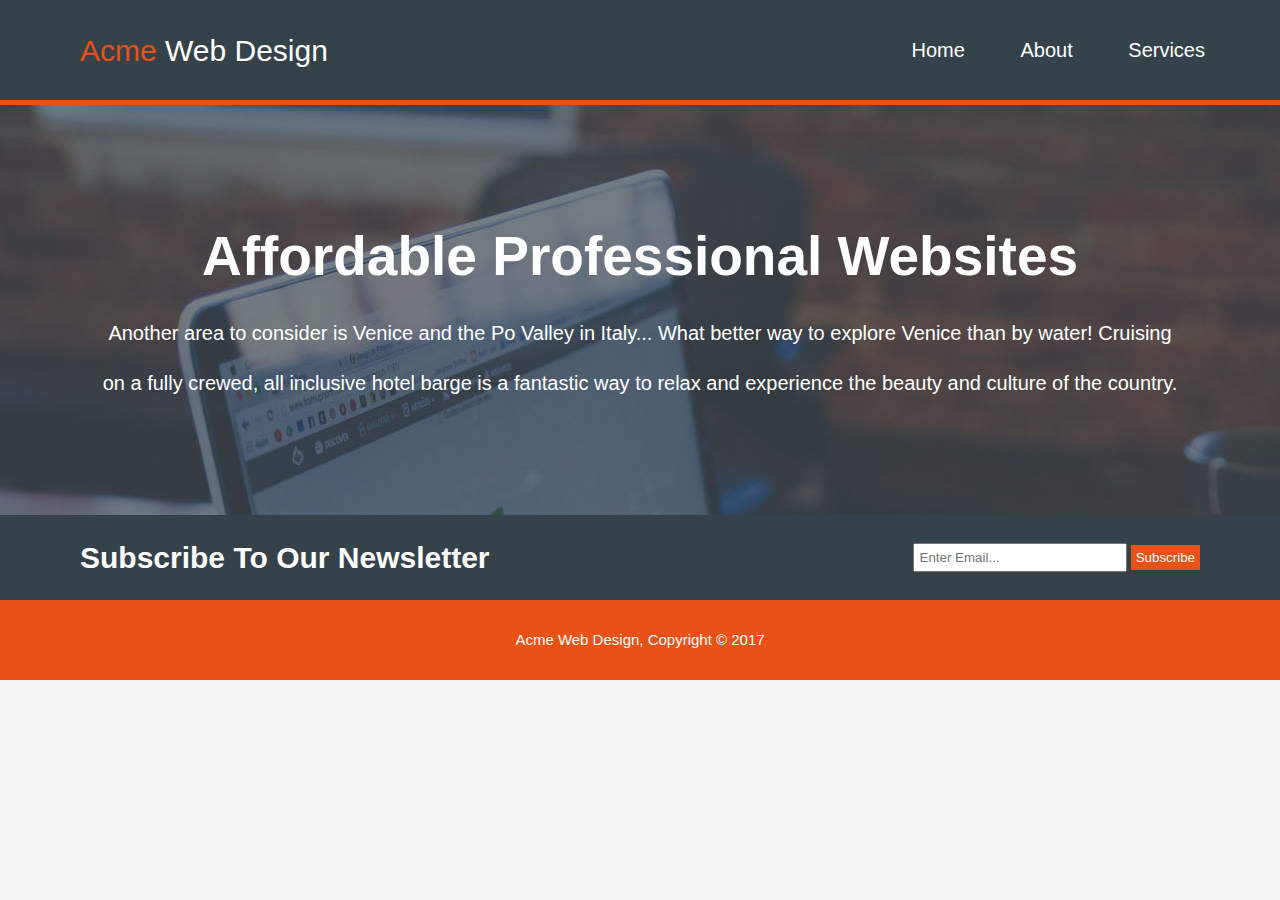
<file: index.html>
<!DOCTYPE html>
<html lang="en">
<head>
    <meta charset="UTF-8">
    <meta http-equiv="X-UA-Compatible" content="IE=edge">
    <meta name="viewport" content="width=device-width, initial-scale=1.0">
    <title>Web Design</title>
    <link rel="stylesheet" href="./style.css">
</head>
<body>
        <header>
            <nav>
                <div class="container">
                    <div class="left">
                        <a href="./index.html"><span>Acme</span> Web Design</a>
                    </div>
                    <div class="right">
                        <a href="./index.html">Home</a>
                        <a href="./about.html">About</a>
                        <a href="/services.html">Services</a>
                     </div>
                    </div>
            </nav>
        </header>      
        <section id="content">
           <div class="home_content">
               <h1>Affordable Professional Websites</h1>
               <p>Another area to consider is Venice and the Po Valley in Italy... What better way to explore Venice than by water! Cruising</p>
                <p>on a fully crewed, 
                    all inclusive hotel barge is a fantastic way to relax and experience the beauty and culture of the country.</p>
           </div>
        </section>
        <section id="newsletter">
            <div class="news_content">
                <h1>Subscribe To Our Newsletter</h1> 
                <form>
                    <input type="text" placeholder="Enter Email..."/>
                    <button type="submit">Subscribe</button>
                </form>
            </div>
                  
                
        </section>
        <footer>Acme Web Design, Copyright &copy; 2017</footer>
   
    
</body>
</html>
</file>
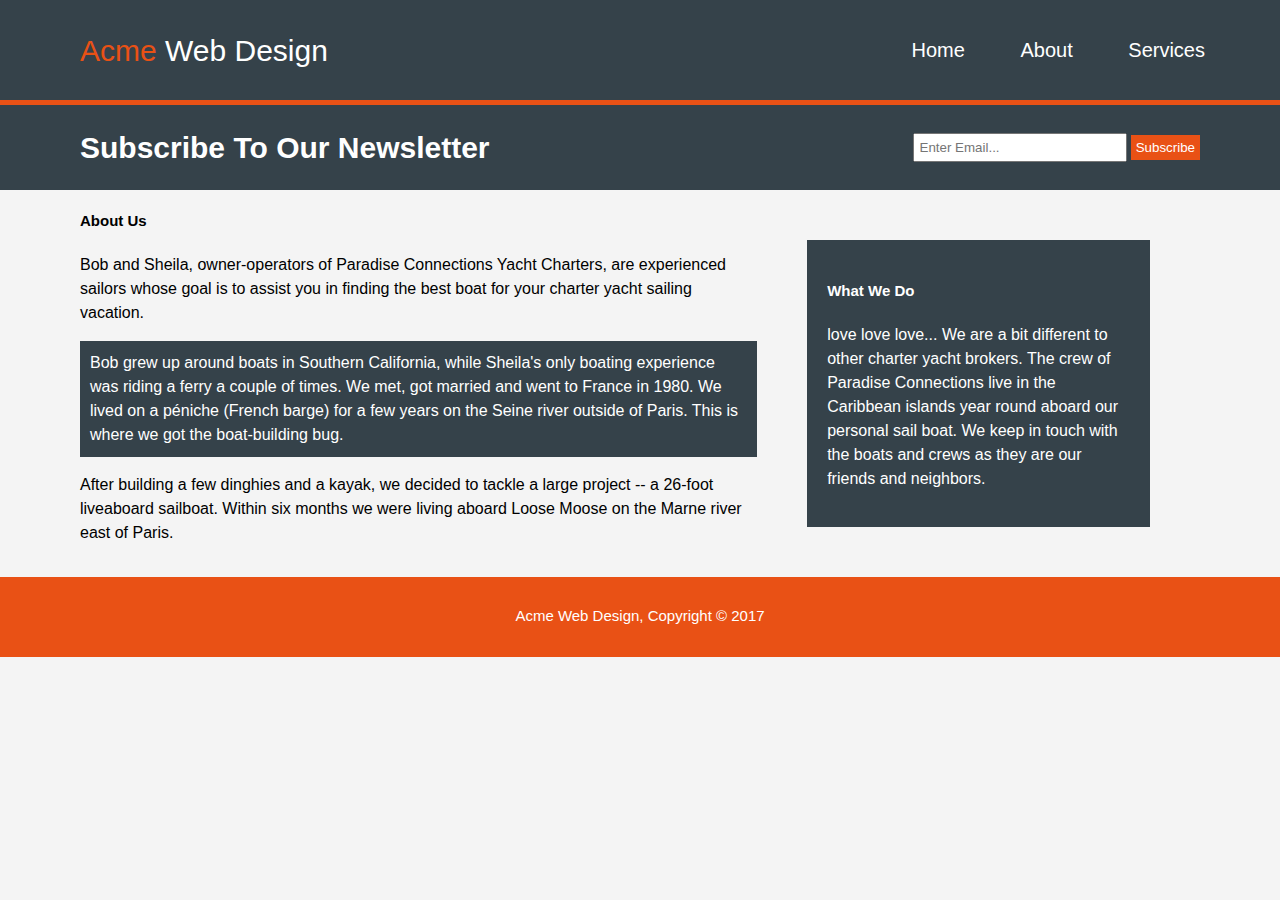
<file: about.html>
<!DOCTYPE html>
<html lang="en">
  <head>
    <meta charset="UTF-8" />
    <meta http-equiv="X-UA-Compatible" content="IE=edge" />
    <meta name="viewport" content="width=device-width, initial-scale=1.0" />
    <title>Web Design</title>
    <link rel="stylesheet" href="./style.css" />
  </head>
  <body>
    <header>
      <nav>
        <div class="container">
          <div class="left">
            <a href="./index.html"><span>Acme</span> Web Design</a>
          </div>
          <div class="right">
            <a href="./index.html">Home</a>
            <a href="./about.html">About</a>
            <a href="./services.html">Services</a>
          </div>
        </div>
      </nav>
    </header>
    <section id="newsletter">
      <div class="news_content">
        <h1>Subscribe To Our Newsletter</h1>
        <form>
          <input type="text" placeholder="Enter Email..." />
          <button type="submit">Subscribe</button>
        </form>
      </div>
    </section>
    <section id="about_content">
      <div>
        <h4>About Us</h4>
        <p>
          Bob and Sheila, owner-operators of Paradise Connections Yacht
          Charters, are experienced sailors whose goal is to assist you in
          finding the best boat for your charter yacht sailing vacation.
        </p>
        <p class="p_content">
          Bob grew up around boats in Southern California, while Sheila's only
          boating experience was riding a ferry a couple of times. We met, got
          married and went to France in 1980. We lived on a péniche (French
          barge) for a few years on the Seine river outside of Paris. This is
          where we got the boat-building bug.
        </p>
        <p>After building a few dinghies and a kayak, we decided to tackle a large project -- a 26-foot liveaboard sailboat.
         Within six months we were living aboard Loose Moose on the Marne river east of Paris.</p>
      </div>
      <div class="about_right">
          <h4>What We Do</h4>
          <p>love love love... We are a bit different to other charter yacht brokers. 
            The crew of Paradise Connections live in the Caribbean islands year round aboard our personal sail boat.
             We keep in touch with the boats and crews as they are our friends and neighbors.</p>
      </div>
    </section>
    <footer>Acme Web Design, Copyright &copy; 2017</footer>
  </body>
</html>
</file>
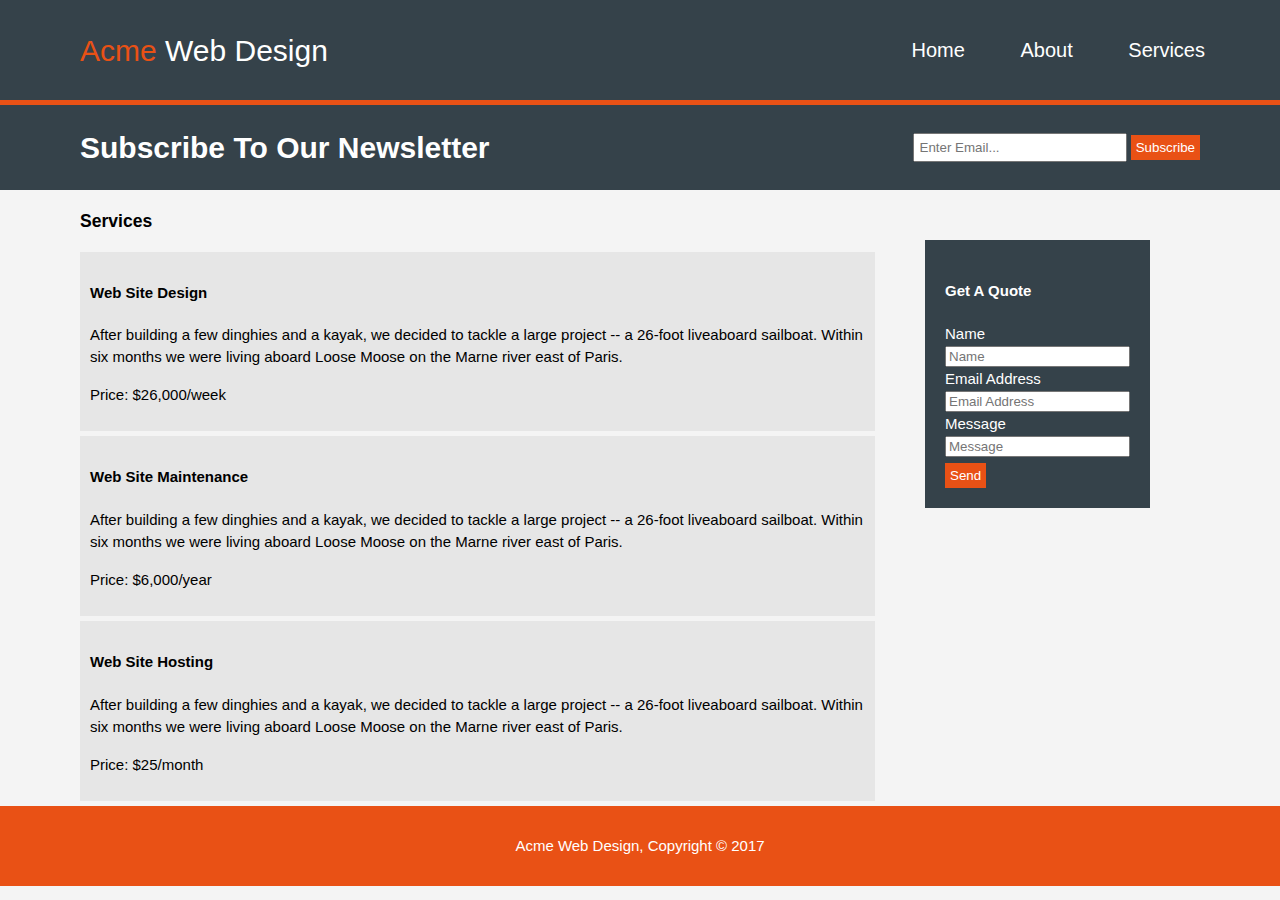
<file: services.html>
<!DOCTYPE html>
<html lang="en">
  <head>
    <meta charset="UTF-8" />
    <meta http-equiv="X-UA-Compatible" content="IE=edge" />
    <meta name="viewport" content="width=device-width, initial-scale=1.0" />
    <title>Web Design</title>
    <link rel="stylesheet" href="./style.css" />
  </head>
  <body>
    <header>
      <nav>
        <div class="container">
          <div class="left">
            <a href="./index.html"><span>Acme</span> Web Design</a>
          </div>
          <div class="right">
            <a href="./index.html">Home</a>
            <a href="./about.html">About</a>
            <a href="/services.html">Services</a>
          </div>
        </div>
      </nav>
    </header>
    <section id="newsletter">
      <div class="news_content">
        <h1>Subscribe To Our Newsletter</h1>
        <form>
          <input type="text" placeholder="Enter Email..." />
          <button type="submit">Subscribe</button>
        </form>
      </div>
    </section>
    <section id="service">
      <div>
        <h3>Services</h3>
        <div class="service_content">
            <h4>Web Site Design</h4>
            <p>
                
                After building a few dinghies and a kayak, we decided to tackle a large project -- a 26-foot liveaboard sailboat.
                Within six months we were living aboard Loose Moose on the Marne river east of Paris.      
                
            </p>
            <p>Price: $26,000/week</p>
        </div>
        <div class="service_content">
            <h4>Web Site Maintenance</h4>
            <p>
                After building a few dinghies and a kayak, we decided to tackle a large project -- a 26-foot liveaboard sailboat.
                Within six months we were living aboard Loose Moose on the Marne river east of Paris.
    
               
            </p>
            <p> Price: $6,000/year</p>
        </div>
        <div class="service_content">
            <h4>Web Site Hosting</h4>
            <p>After building a few dinghies and a kayak, we decided to tackle a large project -- a 26-foot liveaboard sailboat. 
               Within six months we were living aboard Loose Moose on the Marne river east of Paris.
    
            </p>
            <p>Price: $25/month</p>
        </div>
       
      </div>
      <div class="service_right">
          <h4>Get A Quote</h4>
         <form>
             <label for="Name">Name</label>
             <input type="text" placeholder="Name">
             <label for="Email Address">Email Address</label>
             <input type="text" placeholder="Email Address">
             <label for="Message">Message</label>             
             <input type="text" placeholder="Message">
             <button type="submit">Send</button>
         </form>
      </div>
    </section>
    <footer>Acme Web Design, Copyright &copy; 2017</footer>
  </body>
</html>
</file>
<file: style.css>
body {
    font-family: Arial, Helvetica, sans-serif;
    font-size: 15px;
    line-height: 1.5;
    padding: 0;
    margin: 0;
    background-color: #f4f4f4;
}


.container{
    width:100%;
    display: flex;
    background-color: #35424a;
    height: 100px;
    align-items: center;
    border-bottom:5px solid rgb(233, 81, 21);
}

.container a{
    text-decoration: none;
    margin:0 25px;
    color: white;
}
span{
    color: rgb(233,81,21);
    font-size: 30px;
}
.left {
    width:100%;
    text-align: left;
    font-size: 30px;
    margin-left: 55px;
    
}


.right {
    width:100%;
    text-align: right;
    font-size: 20px;
    margin-right: 50px;
}
.right a:hover{
    color: rgb(233,81,21);
}
#content{
    background-image: url('./images/home_background.jpg');
    color: #fff;
    height:400px;
    padding-top: 10px;
}
#content .home_content{
    text-align: center;
    margin-top: 50px;
}

#content .home_content h1{
    margin-top: 100px;
    font-size: 55px;
    margin-bottom: 10px;
}

#content .home_content p{
    font-size: 20px;
}
#newsletter .news_content{
    background-color: #35424a;
    display: flex;
    color: #fff;
    justify-content: space-between;
    align-items: center;
    padding: 0 80px;
}
#newsletter input[type="text"]{
    padding: 5px;
    width: 200px;
}
#newsletter button{
    background-color: rgb(233, 81, 21);
    color: #fff;
    padding: 5px;
    border: none;
}

footer{
    background-color: rgb(233, 81, 21);
    display: flex;
    justify-content: center;
    color: #fff;
    height: 80px;
    align-items: center;
    width: 100%;
}
#about_content{
    display: flex;
    padding: 0 80px;
}
#about_content p{
    font-size: 16px;
}
#about_content .about_right{
background-color: #35424a;
color: #fff;
margin: 50px;
padding: 20px;
height: fit-content;
width: fit-content;
}

#about_content .p_content{
    background-color: #35424a;
    color: #fff;
    padding:10px;
}
#service{
display: flex;
padding: 0 80px;
}
.service_content{
    background-color: #e6e6e6;
    padding:10px;
    margin-bottom: 5px;
}
.service_right{
    background-color: #35424a;
    color: #fff;
    margin: 50px;
padding: 20px;
height: fit-content;
width: fit-content;
}
.service_right label{
    display: block;
}
.service_right button{
    background-color: rgb(233, 81, 21);
    color: #fff;
    border: none;
    margin-top: 5px;
    padding: 5px;
}
</file>
